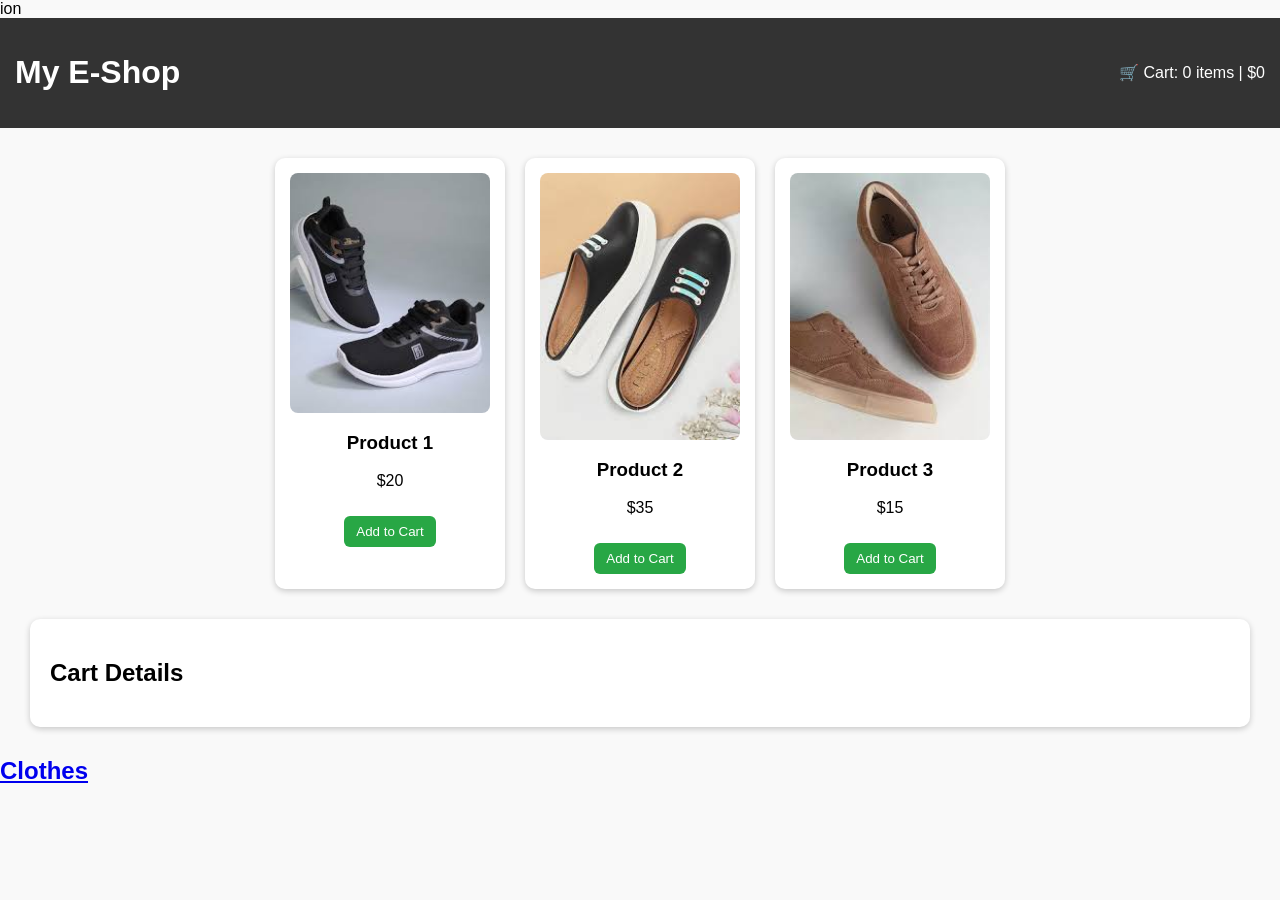
<file: index.html>
ion<!DOCTYPE html>
<html lang="en">
<head>
  <meta charset="UTF-8">
  <meta name="viewport" content="width=device-width, initial-scale=1.0">
  <title>Sample E-Commerce Website</title>
  <link rel="stylesheet" href="style.css">
</head>
<body>
  <!-- Header -->
  <header>
    <h1>My E-Shop</h1>
    <div class="cart">
      🛒 Cart: <span id="cart-count">0</span> items | $<span id="cart-total">0</span>
    </div>
  </header>

  <!-- Product List -->
  <section class="products">
    <div class="product">
      <img src="shoe1.jfif" alt="Product 1">
      <h3>Product 1</h3>
      <p>$20</p>
      <button onclick="addToCart('Product 1', 20)">Add to Cart</button>
    </div>

    <div class="product">
      <img src="shoe2.jfif" alt="Product 2">
      <h3>Product 2</h3>
      <p>$35</p>
      <button onclick="addToCart('Product 2', 35)">Add to Cart</button>
    </div>

    <div class="product">
      <img src="shoe3.jfif" alt="Product 3">
      <h3>Product 3</h3>
      <p>$15</p>
      <button onclick="addToCart('Product 3', 15)">Add to Cart</button>
    </div>
  </section>

  <!-- Cart Details -->
  <section class="cart-details">
    <h2>Cart Details</h2>
    <ul id="cart-items"></ul>
  </section>

   <script src="script.js"></script>
  <section>
    <h1>
  <a href="index1.html" alt="Clothes">Clothes</a></h1></section>
</body>
</html>
</file>
<file: style.css>
/* General Styles */
body {
  font-family: Arial, sans-serif;
  margin: 0;
  padding: 0;
  background: #f9f9f9;
}

/* Header */
header {
  background: #333;
  color: #fff;
  padding: 15px;
  display: flex;
  justify-content: space-between;
  align-items: center;
}

/* Products */
.products {
  display: flex;
  justify-content: center;
  gap: 20px;
  margin: 30px;
  flex-wrap: wrap;
}

.product {
  background: #fff;
  padding: 15px;
  border-radius: 10px;
  text-align: center;
  width: 200px;
  box-shadow: 0px 2px 6px rgba(0,0,0,0.2);
}

.product img {
  width: 100%;
  border-radius: 8px;
}

.product button {
  margin-top: 10px;
  padding: 8px 12px;
  background: #28a745;
  color: white;
  border: none;
  border-radius: 6px;
  cursor: pointer;
}

.product button:hover {
  background: #218838;
}

/* Cart */
.cart-details {
  margin: 30px;
  padding: 20px;
  background: white;
  border-radius: 10px;
  box-shadow: 0px 2px 6px rgba(0,0,0,0.2);
}
</file>
